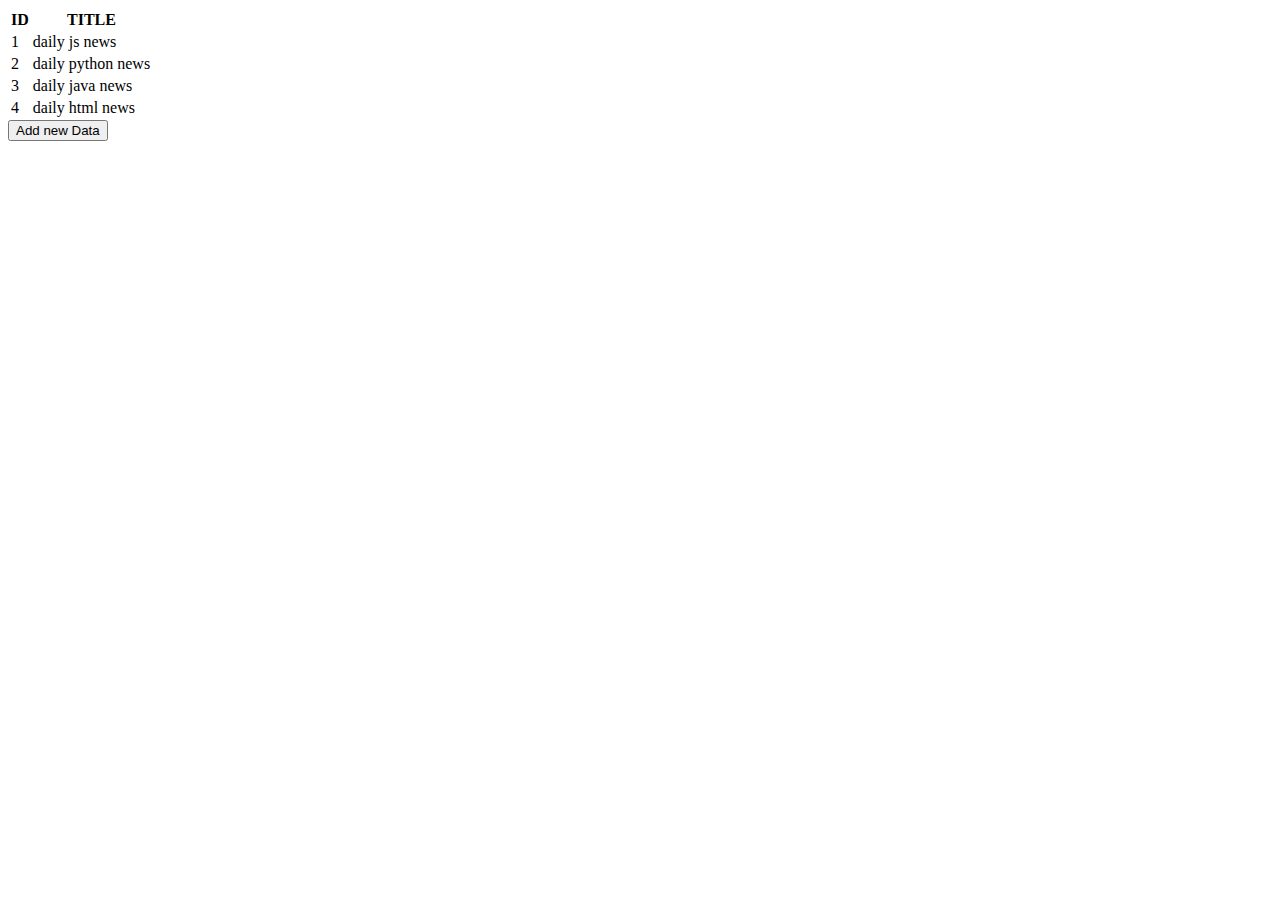
<file: PostsHandling/index.html>
<!DOCTYPE html>
<html lang="en">
<head>
    <meta charset="UTF-8">
    <meta name="viewport" content="width=device-width, initial-scale=1.0">
    <title>Post Handling</title>
</head>
<body>
    <form action="index.html" method="get">
        <table class="table">
            <thead>
                <tr>
                    <th>ID</th>
                    <th>TITLE</th>
                </tr>
            </thead>
            <tbody>
            </tbody>
        </table>
    </form>

    <button type="button" class="add">Add new Data</button>

    <script src="script.js" defer></script>
</body>
</html>
</file>
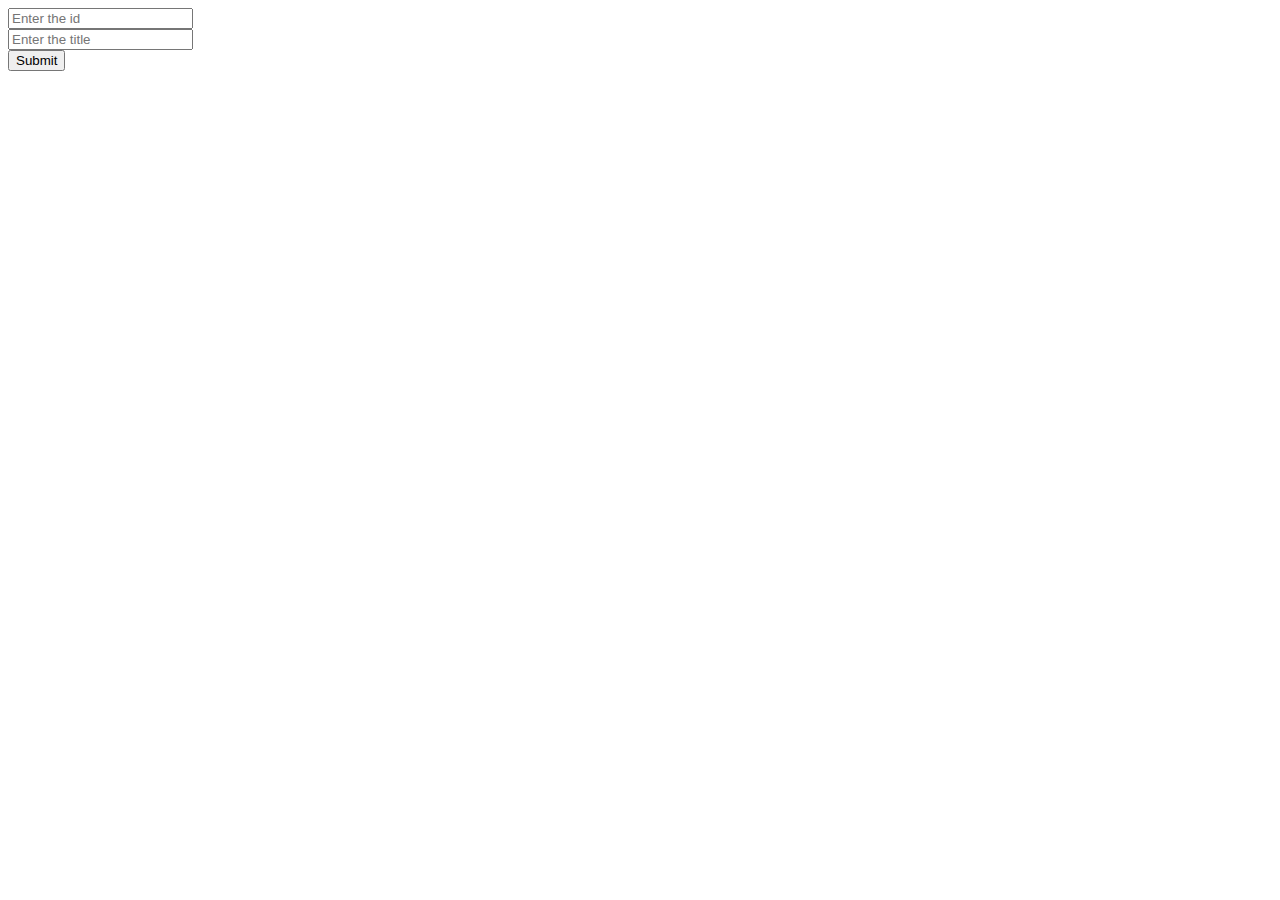
<file: PostsHandling/form.html>
<!DOCTYPE html>
<html lang="en">
<head>
    <meta charset="UTF-8">
    <meta name="viewport" content="width=device-width, initial-scale=1.0">
    <title>Form</title>
</head>
<body>
    <form id="form">
        <input type="number" placeholder="Enter the id" class="idnumber">
        <br>
        <input type="text" placeholder="Enter the title" class="titletext">
        <br>
        <button type="button" class="submit">Submit</button>
    </form>

    <script src="script.js" defer></script>
</body>
</html>
</file>
